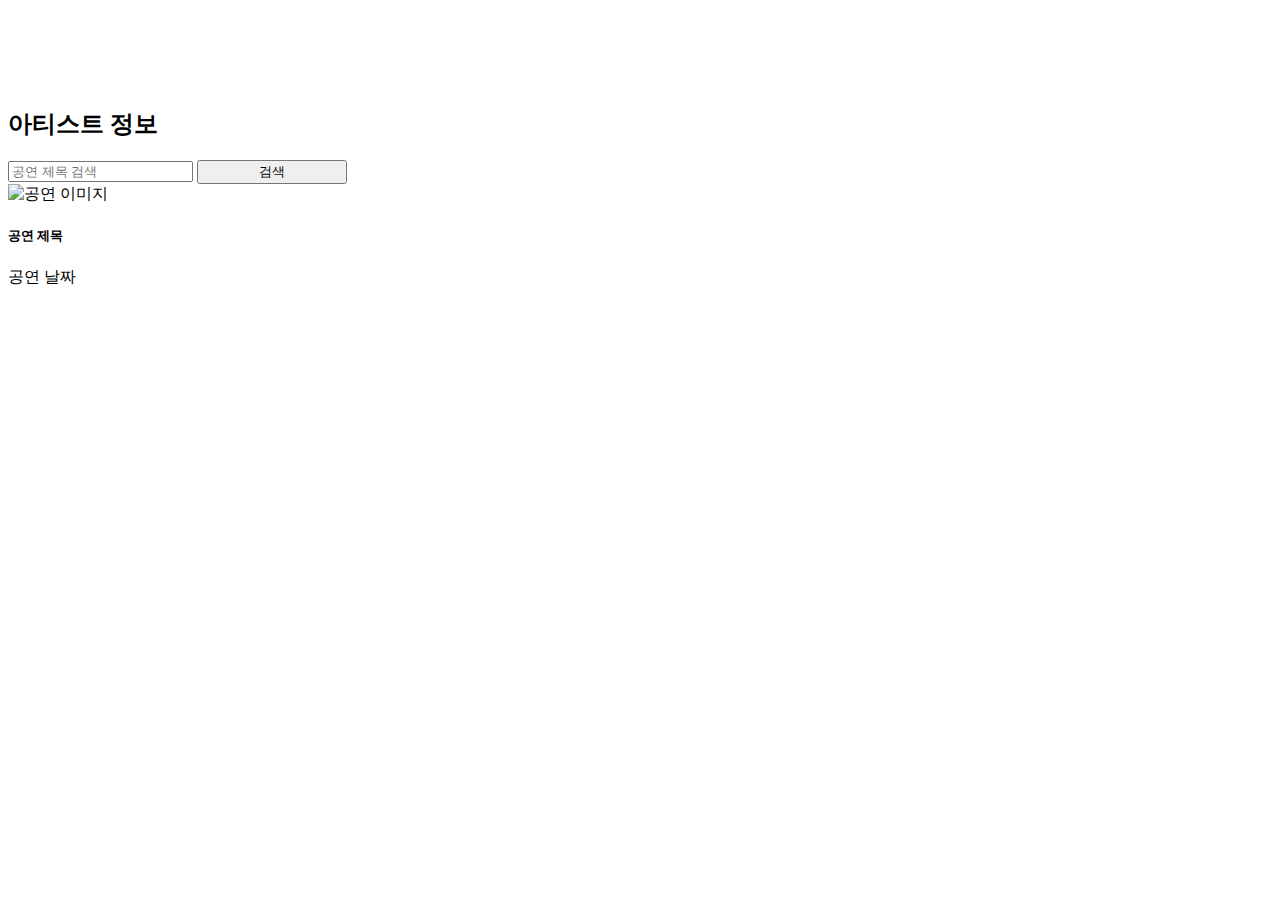
<file: src/main/resources/templates/artistInfo.html>
<!DOCTYPE html>
<html xmlns:th="http://www.thymeleaf.org">
<head th:replace="~{fragments/header :: header}"></head>
<body style="padding-top: 80px;" id="white-page">

<div class="container mt-5">
  <nav th:replace="~{fragments/navbar :: navbar}"></nav>

  <h2 class="mb-4 border-bottom pb-2">아티스트 정보</h2>

  <!-- 검색 및 정렬 -->
  <div class="d-flex justify-content-between align-items-center mb-4">
    <!-- 정렬 옵션 -->
    <form th:action="@{/performances}" method="get" class="d-flex align-items-center">
      <!-- 검색창 -->
      <input type="text" name="search" placeholder="공연 제목 검색" class="form-control me-2"  th:value="${search}">
      <button type="submit" class="btn btn-primary" style="width: 150px">검색</button>
    </form>
  </div>

  <!-- 아티스트 리스트 -->
  <div class="row row-cols-1 row-cols-sm-2 row-cols-md-3 g-4">
    <div class="col" th:each="performance : ${performances}">
      <div class="card h-100">
        <img th:src="@{${performance.imagePath}}" class="card-img-top" alt="공연 이미지">
        <div class="card-body">
          <h5 class="card-title" th:text="${performance.title}">공연 제목</h5>
          <p class="card-text" th:text="${#temporals.format(performance.date, 'yyyy년 M월 d일')}">공연 날짜</p>
        </div>
      </div>
    </div>
  </div>
</div>

<div th:replace="~{fragments/footer :: footer}" />
<script src="https://cdn.jsdelivr.net/npm/bootstrap@5.3.2/dist/js/bootstrap.bundle.min.js"></script>
</body>
</html>
</file>
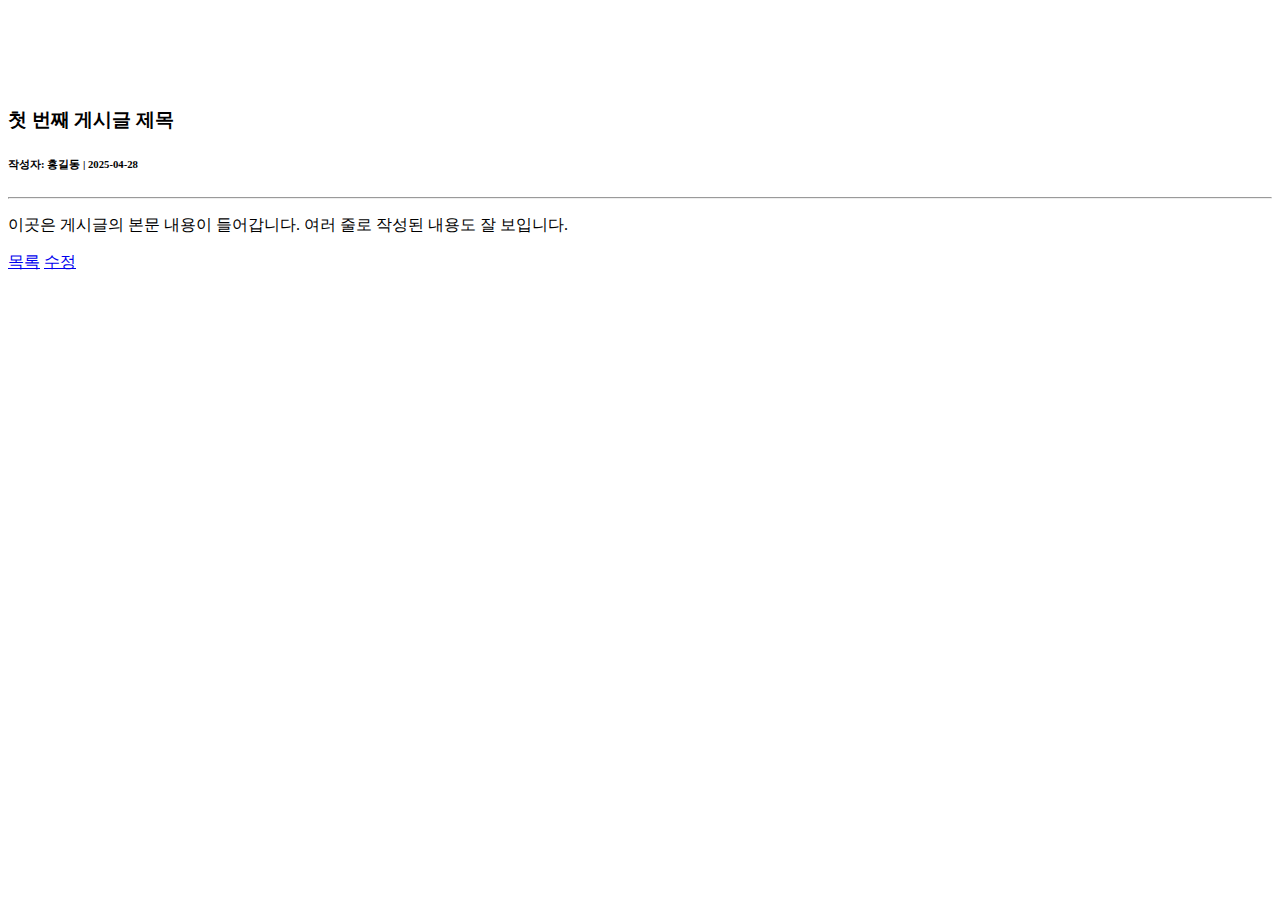
<file: src/main/resources/templates/board-view.html>
<!DOCTYPE html>
<html lang="ko" xmlns:th="http://www.thymeleaf.org">
<head th:replace="~{fragments/header :: header}"></head>
<body class="bg-white text-dark" style="padding-top: 80px;">
<nav th:replace="~{fragments/navbar :: navbar}"></nav>

<div class="container mt-5">
  <div class="card border rounded">
    <div class="card-body">
      <h3 class="card-title">첫 번째 게시글 제목</h3>
      <h6 class="card-subtitle mb-2">작성자: 홍길동 | 2025-04-28</h6>
      <hr>
      <p class="card-text">이곳은 게시글의 본문 내용이 들어갑니다. 여러 줄로 작성된 내용도 잘 보입니다.</p>
      <div class="mt-4 d-flex justify-content-end">
        <a href="/board" class="btn btn-outline-dark me-2">목록</a>
        <a href="/board/edit/1" class="btn btn-warning">수정</a>
      </div>
    </div>
  </div>
</div>

</body>
</html>
</file>
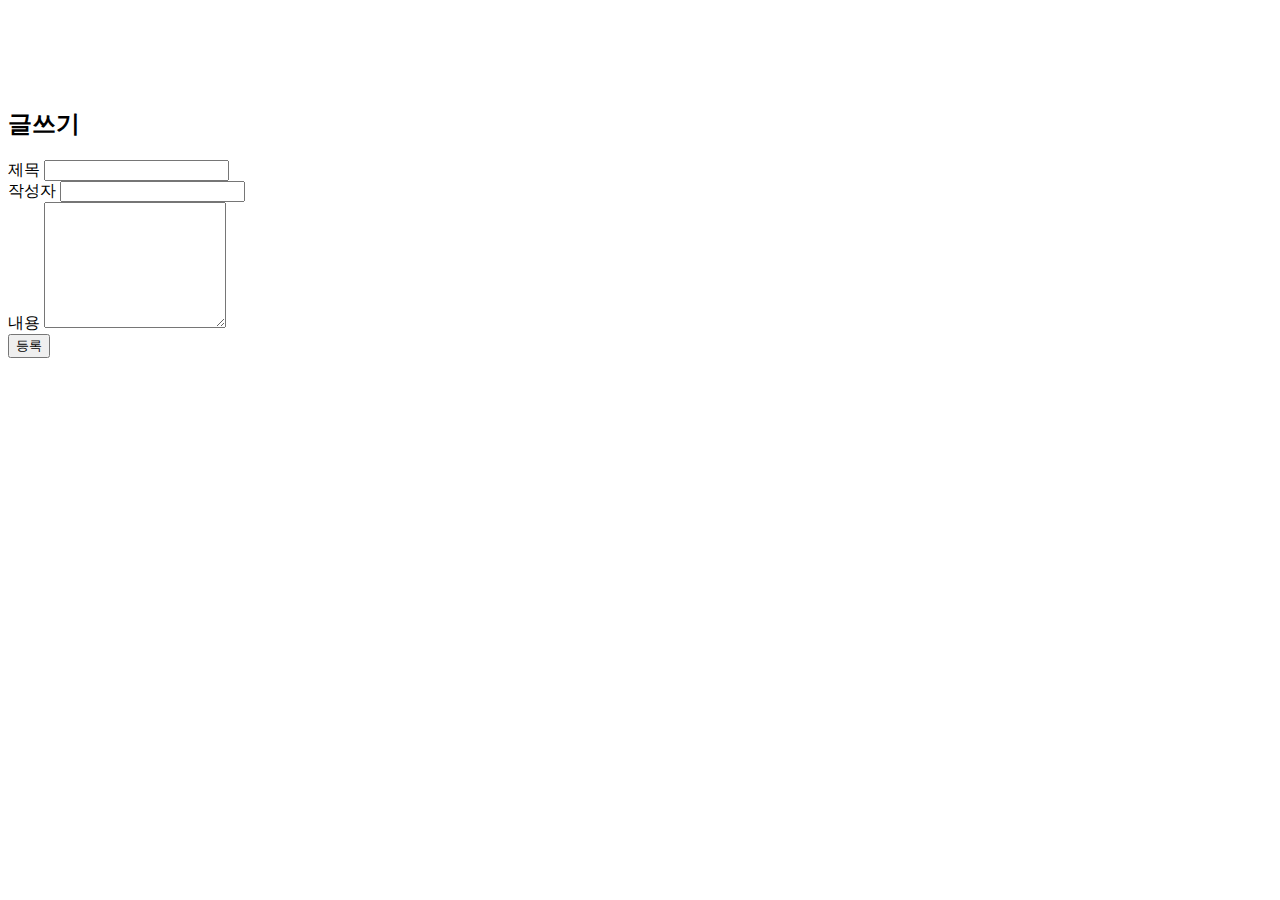
<file: src/main/resources/templates/board-write.html>
<!DOCTYPE html>
<html xmlns:th="http://www.thymeleaf.org">
<head th:replace="~{fragments/header :: header}"></head>
<body class="bg-white text-dark" style="padding-top: 80px;">
<nav th:replace="~{fragments/navbar :: navbar}"></nav>

<div class="container mt-5">
  <h2 class="mb-4">글쓰기</h2>
  <form action="/board/save" method="post">
    <div class="mb-3">
      <label for="title" class="form-label">제목</label>
      <input type="text" class="form-control" id="title" name="title" required>
    </div>
    <div class="mb-3">
      <label for="writer" class="form-label">작성자</label>
      <input type="text" class="form-control" id="writer" name="writer" required>
    </div>
    <div class="mb-3">
      <label for="content" class="form-label">내용</label>
      <textarea class="form-control" id="content" name="content" rows="8" required></textarea>
    </div>
    <div class="text-end">
      <button type="submit" class="btn btn-outline-dark">등록</button>
    </div>
  </form>
</div>

</body>
</html>
</file>
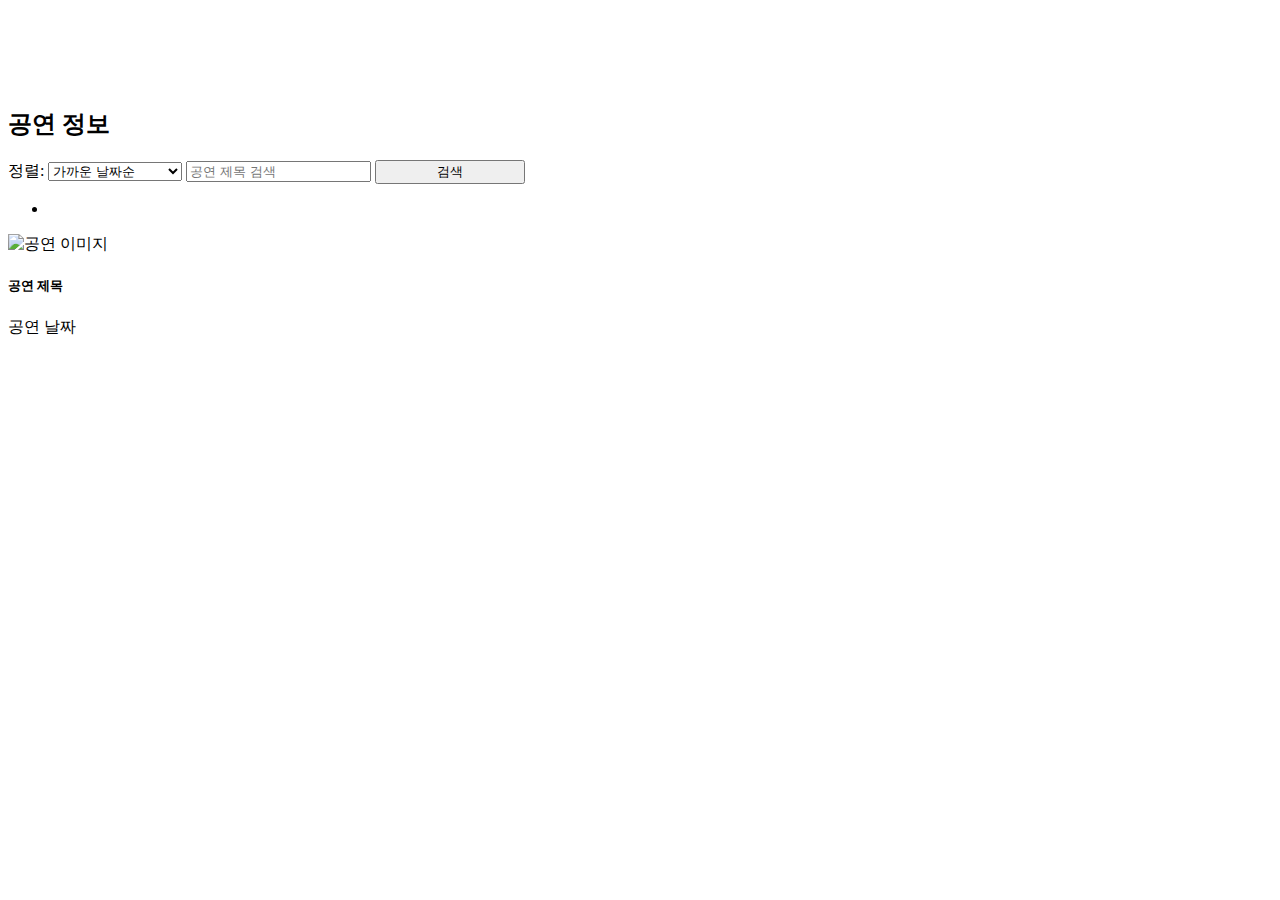
<file: src/main/resources/templates/performanceInfo.html>
<!DOCTYPE html>
<html xmlns:th="http://www.thymeleaf.org">
<head th:replace="~{fragments/header :: header}"></head>
<body style="padding-top: 80px;" id="white-page">

<div class="container mt-5">
  <nav th:replace="~{fragments/navbar :: navbar}"></nav>

  <h2 class="mb-4 border-bottom pb-2">공연 정보</h2>

  <!-- 검색 및 정렬 -->
  <div class="d-flex justify-content-between align-items-center mb-4">
    <!-- 정렬 옵션 -->
    <form th:action="@{/performances}" method="get" class="d-flex align-items-center">
      <label for="sort" class="me-2" style="width: 100px">정렬:</label>
      <select name="sort" id="sort" class="form-select me-3" onchange="this.form.submit()">
        <option value="date" th:selected="${sort == 'date'}">가까운 날짜순</option>
        <option value="title" th:selected="${sort == 'title'}">공연 제목 가나다순</option>
      </select>

      <!-- 검색창 -->
      <input type="text" name="search" placeholder="공연 제목 검색" class="form-control me-2"  th:value="${search}">
      <button type="submit" class="btn btn-primary" style="width: 150px">검색</button>
    </form>
  </div>

  <!--일주일 달력 -->
  <div class="row mb-5 text-center">
    <div class="col" th:each="day : ${weekDates}">
      <div class="border rounded p-3">
        <div th:text="${#temporals.format(day, 'M월 d일 (E)', 'ko')}"></div>
        <ul class="list-unstyled mt-2">
          <li th:each="perf : ${scheduleMap[day]}">
            <a th:href="@{/performance/{id}(id=${perf.id})}" th:text="${perf.title}" class="text-decoration-none"></a>
          </li>
        </ul>
      </div>
    </div>
  </div>

  <!-- 공연 카드 리스트 -->
  <div class="row row-cols-1 row-cols-sm-2 row-cols-md-3 g-4">
    <div class="col" th:each="performance : ${performances}">
      <div class="card h-100">
        <img th:src="@{${performance.imagePath}}" class="card-img-top" alt="공연 이미지">
        <div class="card-body">
          <h5 class="card-title" th:text="${performance.title}">공연 제목</h5>
          <p class="card-text" th:text="${#temporals.format(performance.date, 'yyyy년 M월 d일')}">공연 날짜</p>
        </div>
      </div>
    </div>
  </div>
</div>

<div th:replace="~{fragments/footer :: footer}" />
<script src="https://cdn.jsdelivr.net/npm/bootstrap@5.3.2/dist/js/bootstrap.bundle.min.js"></script>
</body>
</html>
</file>
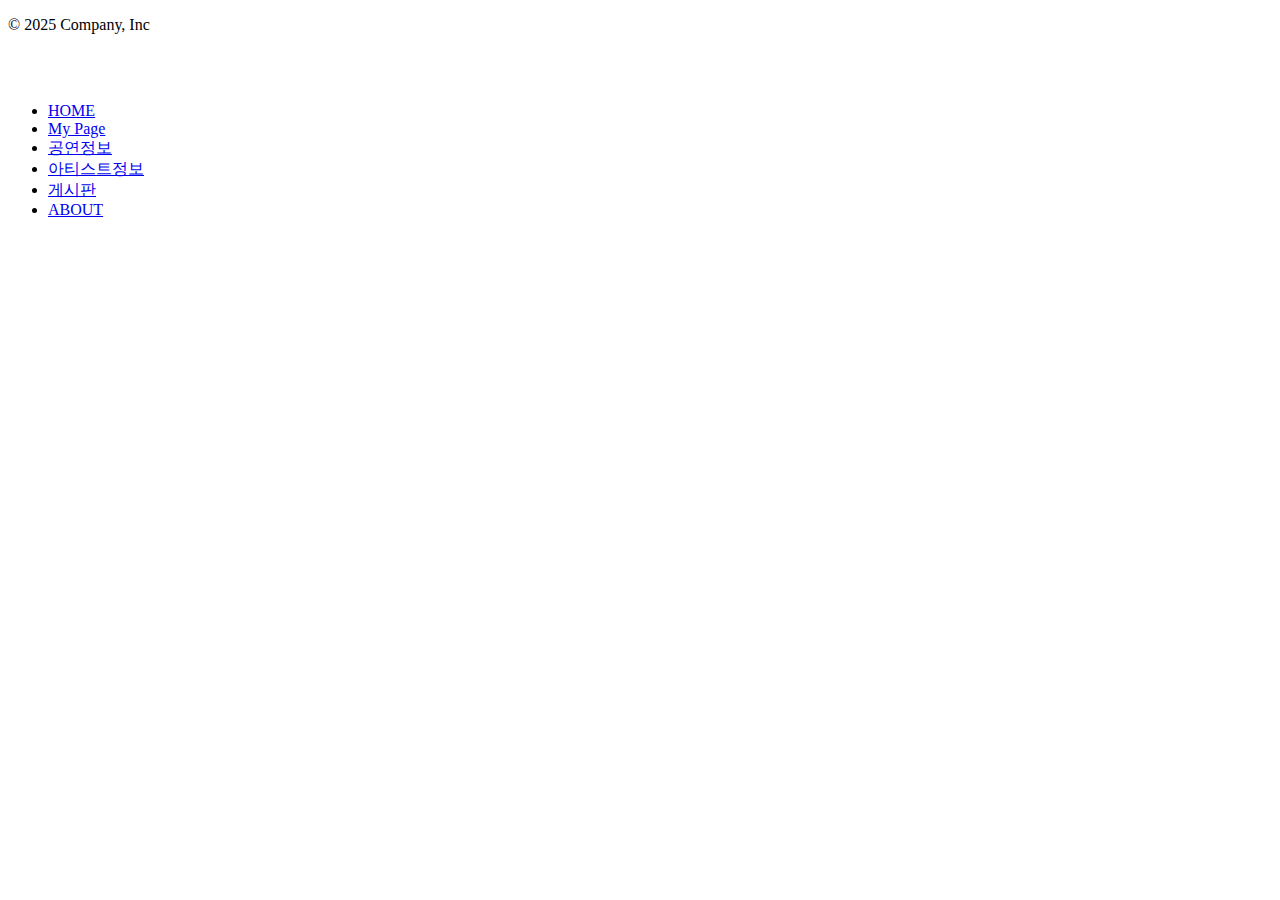
<file: src/main/resources/templates/fragments/footer.html>
<!DOCTYPE html>
<html xmlns:th="http://www.thymeleaf.org">
<div class="container" th:fragment="footer">
    <footer class="d-flex flex-wrap justify-content-between align-items-center py-3 my-4 border-top">
        <p class="col-md-4 mb-0 text-body-secondary">© 2025 Company, Inc</p>

        <a href="/" class="col-md-4 d-flex align-items-center justify-content-center mb-3 mb-md-0 me-md-auto link-body-emphasis text-decoration-none" aria-label="Bootstrap">
            <svg class="bi me-2" width="40" height="32" aria-hidden="true"><use xlink:href="#bootstrap"></use></svg>
        </a>

        <ul class="nav col-md-4 justify-content-end">
            <li class="nav-item"><a class="nav-link px-2 text-body-secondary" href="index.html">HOME</a></li>
            <li class="nav-item"><a class="nav-link px-2 text-body-secondary" href="mypage.html">My Page</a></li>
            <li class="nav-item"><a class="nav-link px-2 text-body-secondary" href="performanceInfo.html">공연정보</a></li>
            <li class="nav-item"><a class="nav-link px-2 text-body-secondary" href="artistInfo.html">아티스트정보</a></li>
            <li class="nav-item"><a class="nav-link px-2 text-body-secondary" href="board.html">게시판</a></li>
            <li class="nav-item"><a class="nav-link px-2 text-body-secondary" href="about.html">ABOUT</a></li>
        </ul>
    </footer>
</div>
</file>
